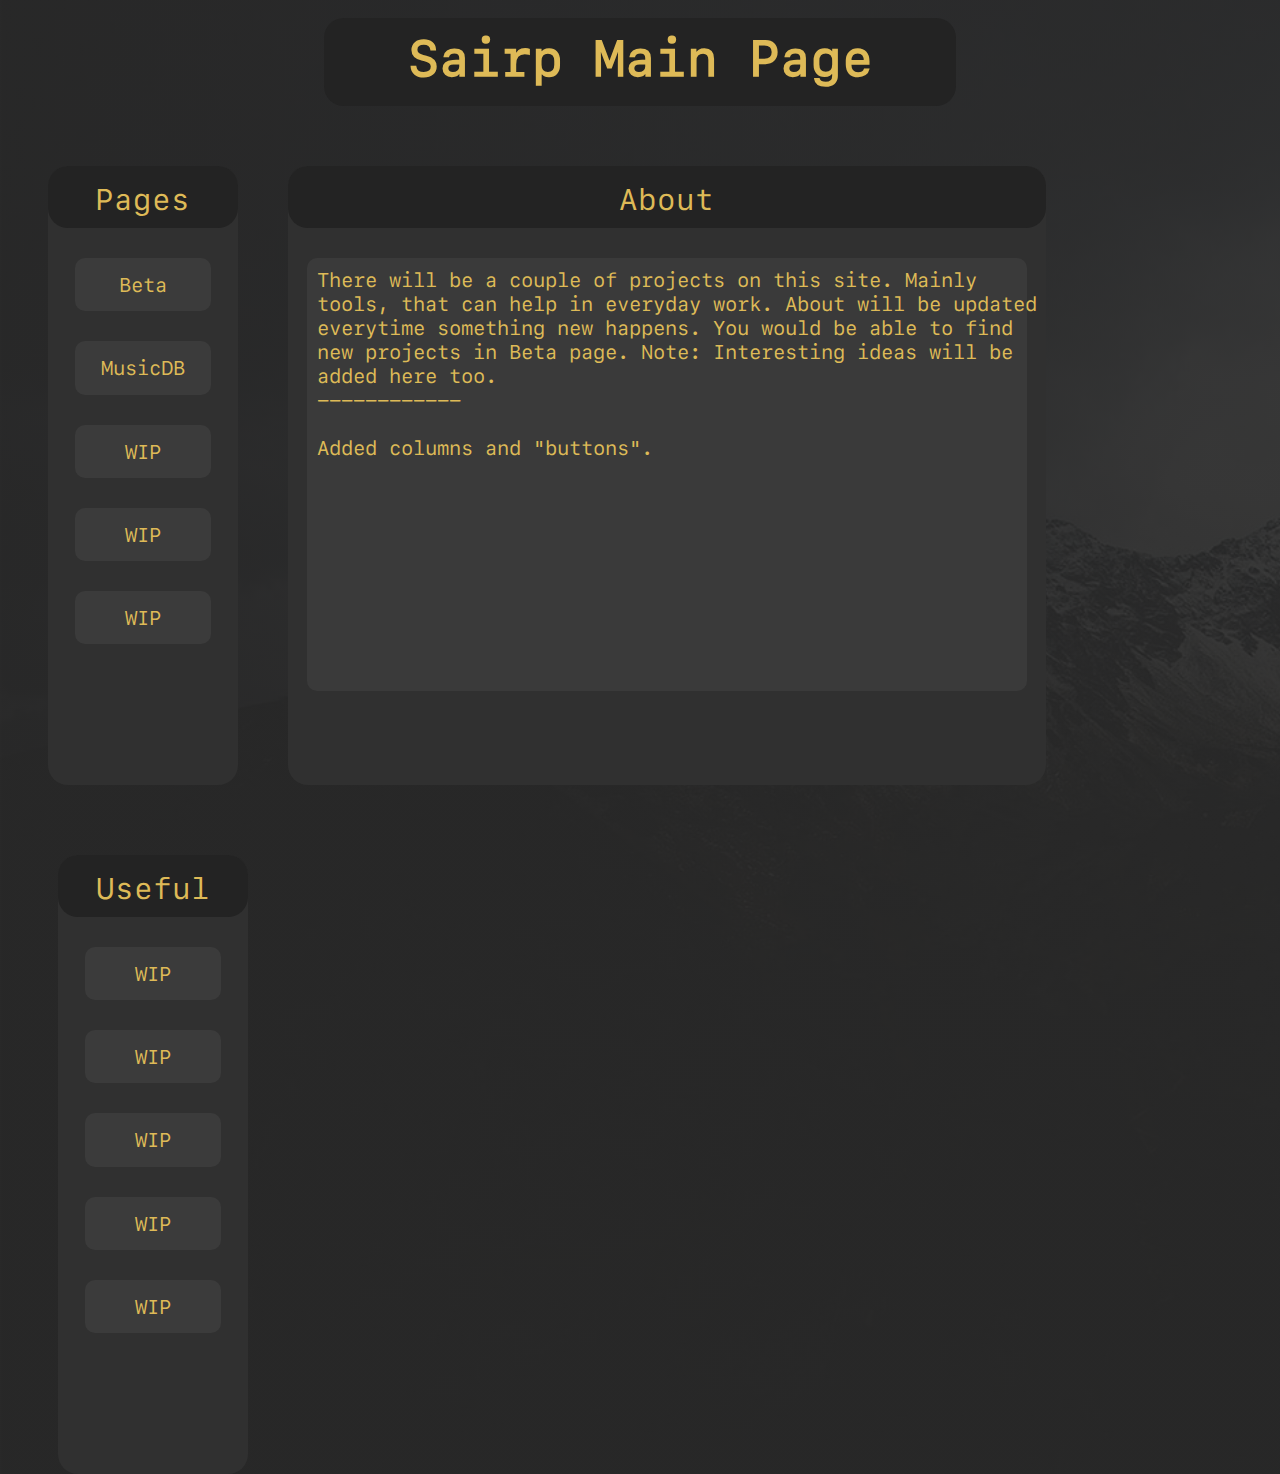
<file: index.html>
<html>
<head>
  <title>Sairp</title>
  <link rel="stylesheet" href="style.css">
</head>
<body>

<div class="header">
  <h2>Sairp Main Page</h2>
</div>

<div class="left">

<div class="shelfheader">
  <p>Pages</p>
</div>

<div class="shelfcontent">

  <ul class="links">
    <li id="link"><a href="/sairp/beta"><span>Beta</span></a>
    <li id="link"><a href="/sairp/music"><span>MusicDB</span></a>
    <li id="link"><a href=""><span>WIP</span></a>
    <li id="link"><a href=""><span>WIP</span></a>
    <li id="link"><a href=""><span>WIP</span></a>

  </ul>

</div>

</div>

<div class="center">

  <div class="shelfheader">
    <p>About</p>
  </div>
  <div class="shelfcontent">
    <p>There will be a couple of projects on this site. Mainly tools, that can help in everyday work.
      About will be updated everytime something new happens. You would be able to find new projects in Beta page.
      Note: Interesting ideas will be added here too.<br>------------<br><br>
      Added columns and "buttons".


    </p>

  </div>

  </div>


</div>

<div class="right">

  <div class="shelfheader">
    <p>Useful</p>
  </div>

  <div class="shelfcontent">

    <ul class="links">
      <li id="link"><a href=""><span>WIP</span></a>
      <li id="link"><a href=""><span>WIP</span></a>
      <li id="link"><a href=""><span>WIP</span></a>
      <li id="link"><a href=""><span>WIP</span></a>
      <li id="link"><a href=""><span>WIP</span></a>

    </ul>

  </div>

  </div>



</div>

</body>



</html>
</file>
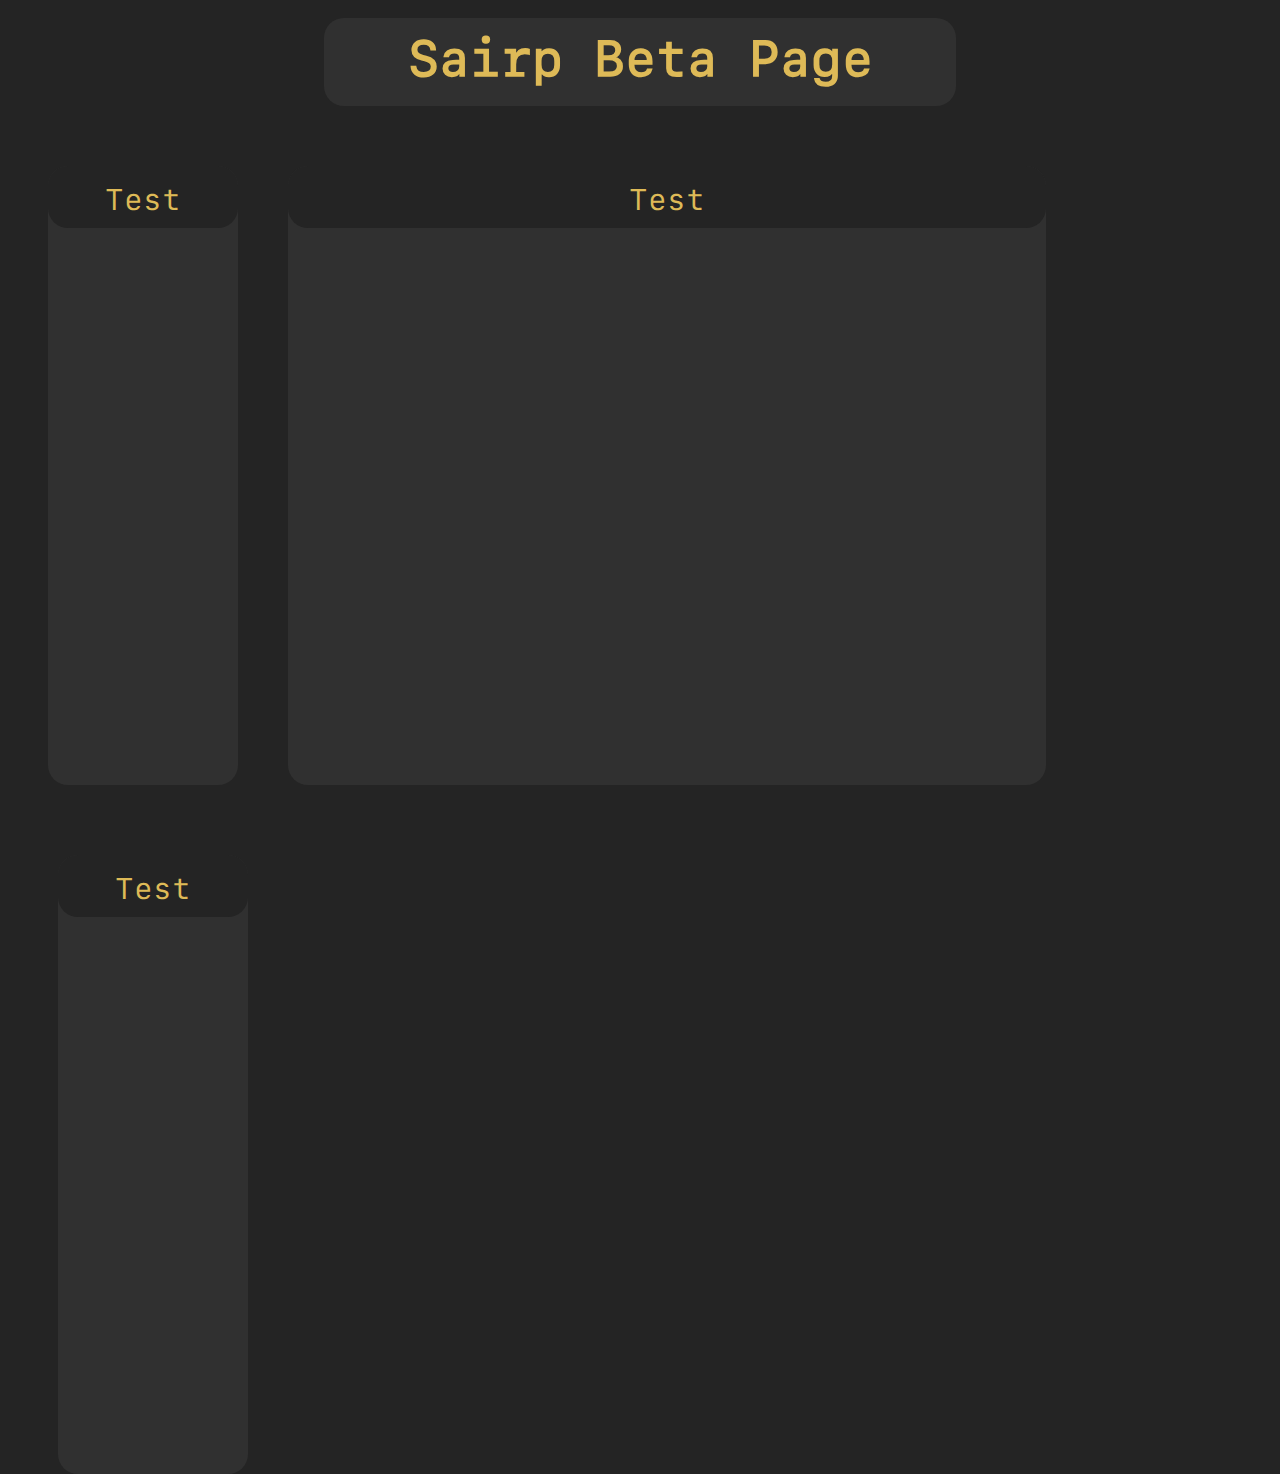
<file: beta/index.html>
<html>
<head>
  <title>SairpB</title>
  <link rel="stylesheet" href="style.css">
</head>
<body>

<div class="header">
  <h2>Sairp Beta Page</h2>
</div>

<div class="left">

<div class="shelfheader">
  <p>Test</p>
</div>

</div>

<div class="center">

  <div class="shelfheader">
    <p>Test</p>
  </div>


</div>

<div class="right">

  <div class="shelfheader">
    <p>Test</p>
  </div>


</div>

</body>



</html>
</file>
<file: style.css>
@font-face {
  font-family: sfmono;
  src: url(fonts/SFMono-Regular.otf);
}

body {
  background:linear-gradient(0deg, rgba(39, 39, 39, 0.9), rgba(39, 39, 39, 0.9)), url("img/wall.jpg");
  background-size: cover;
}

h2 {
  position: relative;
  top: 10px;
  text-align: center;
  color: #deba57;
  font-size: 50px;
  font-family: sfmono;
}

.header {
  border-radius: 20px;
  position: relative;
  margin: auto;
  width: 50%;
  height: 10%;
  top: 10px;
  background-color: #232323;
}

.left {
  margin-left: 40px;
  float: left;
  border-radius: 20px;
  width: 15%;
  background-color: #303030;
  position: relative;
  height: 70%;
  margin-top: 70px;
}


.center {
  margin-left: 50px;
  float: left;
  border-radius: 20px;
  width: 60%;
  background-color: #303030;
  position: relative;
  height: 70%;
  margin-top: 70px;
}

.right {
  margin-left: 50px;
  float: left;
  border-radius: 20px;
  width: 15%;
  background-color: #303030;
  position: relative;
  height: 70%;
  margin-top: 70px;
}

.shelfheader {
  border-radius: 20px;
  position: relative;
  bottom: 30px;
  text-align: center;
  background-color: #232323;
  height:10%;
}

.shelfcontent {
  margin: auto;
  bottom: 20px;
  width: 93%;
  height: 86%;
  position: relative;
  border-radius: 20px;
}

.center .shelfcontent {
  position: relative;
  width: 95%;
  background-color: #3a3a3a;
  height: 70%;
  border-radius: 0px;
  border-radius: 10px;
}

.shelfcontent p {
  position: relative;
  top: 10px;
  left: 10px;
  font-size: 20px;
  font-family: sfmono;
  color: #deba57;
}


ul {
  width: auto;
  position: relative;
  margin: auto;

}

li {
  border-radius: 10px;
  top: 20px;
  right: 20px;
  text-align: center;
  list-style-type: none;
  margin-bottom: 30px;
  background-color: #3b3b3b;
  font-family: sfmono;
  color: #deba57;
  position: relative;
  font-size: 20px;
  width: 100%;
  height: 10%;
  margin-left: auto;
  margin-right: auto;
}

#link a:hover {
  transition: 0.3s;
  color: #242424;
  background-color: #bfde57;
}


span {
  position: relative;
  top: 15px
}

a {
  display: block;
  margin: 0px;
  position: relative;
  width: 100%;
  height: 100%;
  text-decoration: none;
  color: #deba57;
  border-radius: 10px;
}



.shelfheader p {
  font-family: sfmono;
  color: #deba57;
  position: relative;
  top: 15px;
  font-size: 30px;
}
</file>
<file: beta/style.css>
@font-face {
  font-family: sfmono;
  src: url(fonts/SFMono-Regular.otf);
}

body {
  background-color: #242424;
}

h2 {
  position: relative;
  top: 10px;
  text-align: center;
  color: #deba57;
  font-size: 50px;
  font-family: sfmono;
}

.header {
  border-radius: 20px;
  position: relative;
  margin: auto;
  width: 50%;
  height: 10%;
  top: 10px;
  background-color: #303030;
}

.left {
  margin-left: 40px;
  float: left;
  border-radius: 20px;
  width: 15%;
  background-color: #303030;
  position: relative;
  height: 70%;
  margin-top: 70px;
}


.center {
  margin-left: 50px;
  float: left;
  border-radius: 20px;
  width: 60%;
  background-color: #303030;
  position: relative;
  height: 70%;
  margin-top: 70px;
}

.right {
  margin-left: 50px;
  float: left;
  border-radius: 20px;
  width: 15%;
  background-color: #303030;
  position: relative;
  height: 70%;
  margin-top: 70px;
}

.shelfheader {
  border-radius: 20px;
  position: relative;
  bottom: 30px;
  text-align: center;
  background-color: #242424;
  height:10%;
}

p {
  font-family: sfmono;
  color: #deba57;
  position: relative;
  top: 15px;
  font-size: 30px;
}
</file>
